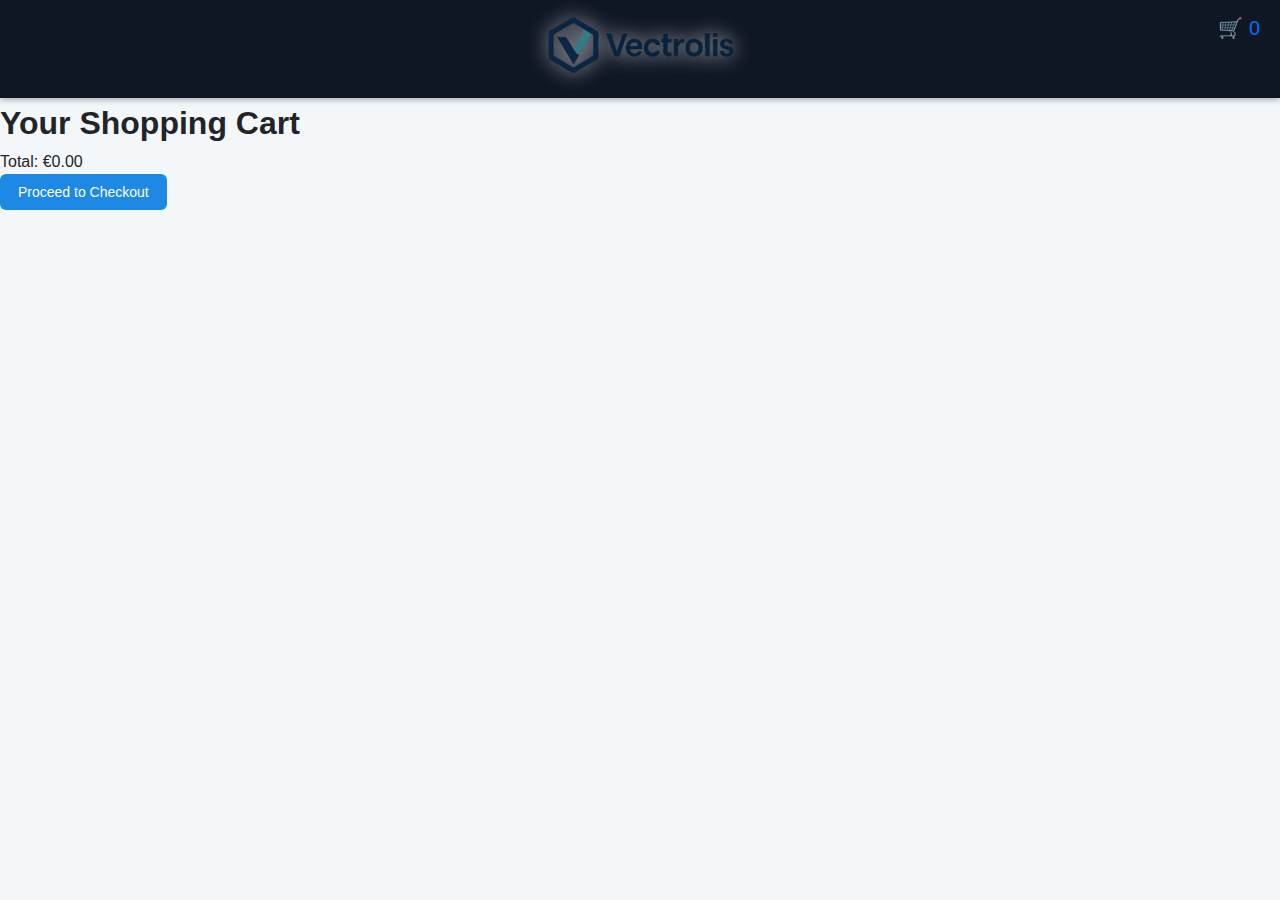
<file: cart.html>
<!DOCTYPE html>
<html lang="en">
  <head>
    <meta charset="UTF-8" />
    <title>Your Cart – Vectrolis Electronics</title>
    <meta name="viewport" content="width=device-width, initial-scale=1.0" />
    <link rel="stylesheet" href="style.css" />
  </head>
  <body>
    <header class="header">
      <div class="logo">
        <a href="index.html"
          ><img src="vectrolis.png" alt="Vectrolis Logo"
        /></a>
      </div>
      <a href="cart.html" class="cart-link"
        >🛒 <span class="cart-count">0</span></a
      >
    </header>

    <main>
      <h1>Your Shopping Cart</h1>

      <ul id="cart-list" class="cart-list"></ul>

      <div class="cart-total">
        <p>Total: €<span id="total">0.00</span></p>
        <button class="checkout-button">Proceed to Checkout</button>
      </div>
    </main>

    <script>
      // Load cart and render contents
      let cart = JSON.parse(localStorage.getItem("cart")) || [];

      const cartList = document.getElementById("cart-list");
      const totalElement = document.getElementById("total");

      function renderCart() {
        cartList.innerHTML = "";
        let total = 0;

        cart.forEach((item, index) => {
          total += item.price;
          const li = document.createElement("li");
          li.innerHTML = `
          ${item.product} - €${item.price.toFixed(2)}
          <button onclick="removeFromCart(${index})">Remove</button>
        `;
          cartList.appendChild(li);
        });

        totalElement.textContent = total.toFixed(2);
      }

      function removeFromCart(index) {
        cart.splice(index, 1);
        localStorage.setItem("cart", JSON.stringify(cart));
        renderCart();
        updateCartCount();
      }

      function updateCartCount() {
        const count = cart.length;
        const counter = document.querySelector(".cart-count");
        if (counter) counter.textContent = count;
      }

      document
        .querySelector(".checkout-button")
        .addEventListener("click", () => {
          window.location.href = "checkout.html";
        });

      document.addEventListener("DOMContentLoaded", () => {
        renderCart();
        updateCartCount();
      });
    </script>
  </body>
</html>
</file>
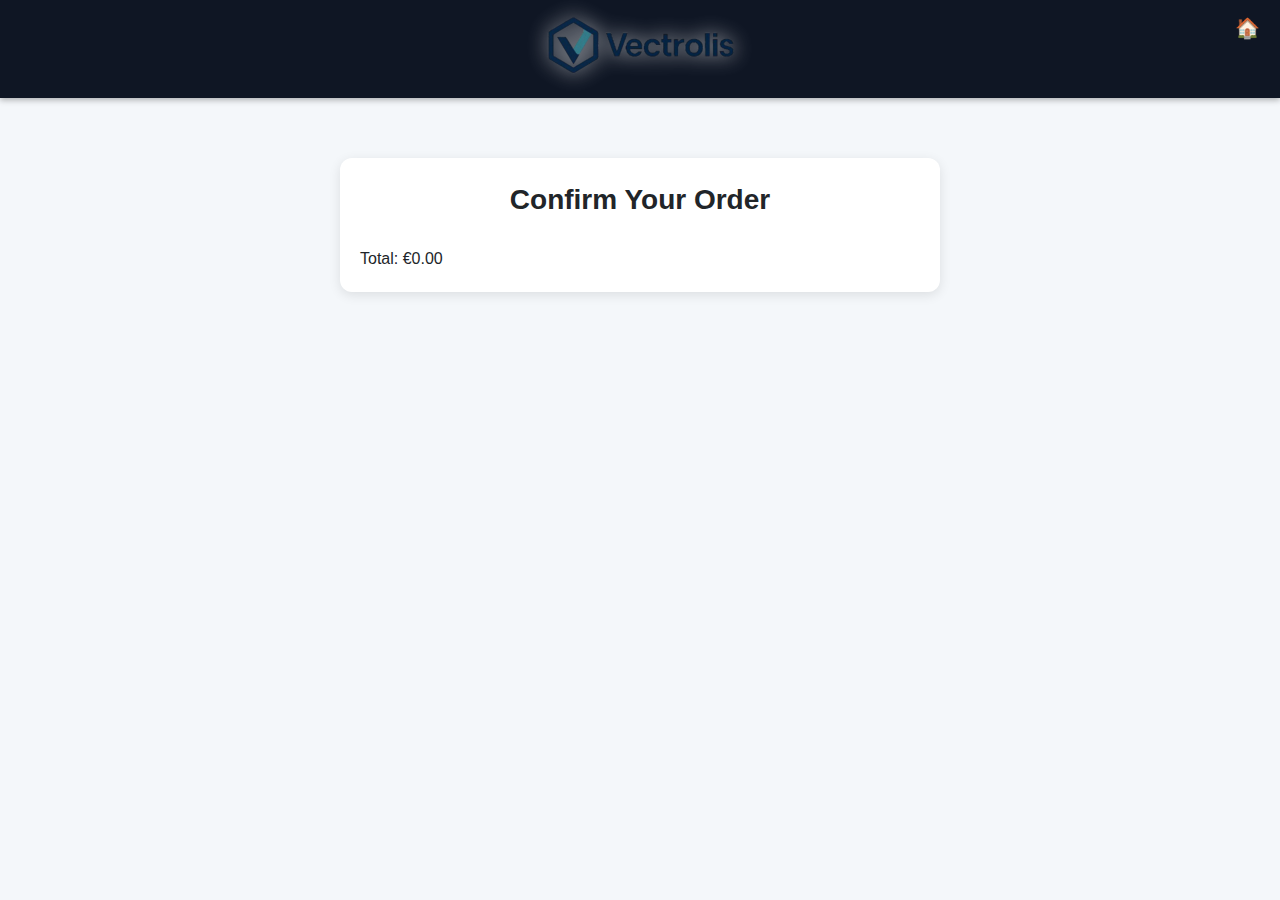
<file: checkout.html>
<!DOCTYPE html>
<html lang="en">
  <head>
    <meta charset="UTF-8" />
    <title>Checkout – Vectrolis</title>
    <!-- PayPal SDK -->
    <script src="https://www.paypal.com/sdk/js?client-id=AXxfs1iFlJrAk3A3h9-mvYwGVaC89OOTLAX0lkYizuupw9IQ9YQE2RmyCsBPT7ndXA6dBULV72yUfD6K"></script>
    <link rel="stylesheet" href="style.css" />
  </head>
  <body>
    <header class="header">
      <div class="logo">
        <img src="vectrolis.png" alt="Vectrolis Logo" />
      </div>
      <a href="index.html" class="cart-link">🏠</a>
    </header>

    <main class="cart-content">
      <h1>Confirm Your Order</h1>
      <ul id="cart-list"></ul>
      <p>Total: €<span id="total">0.00</span></p>
      <div id="paypal-button-container"></div>
    </main>

    <script src="checkout.js"></script>
  </body>
</html>
</file>
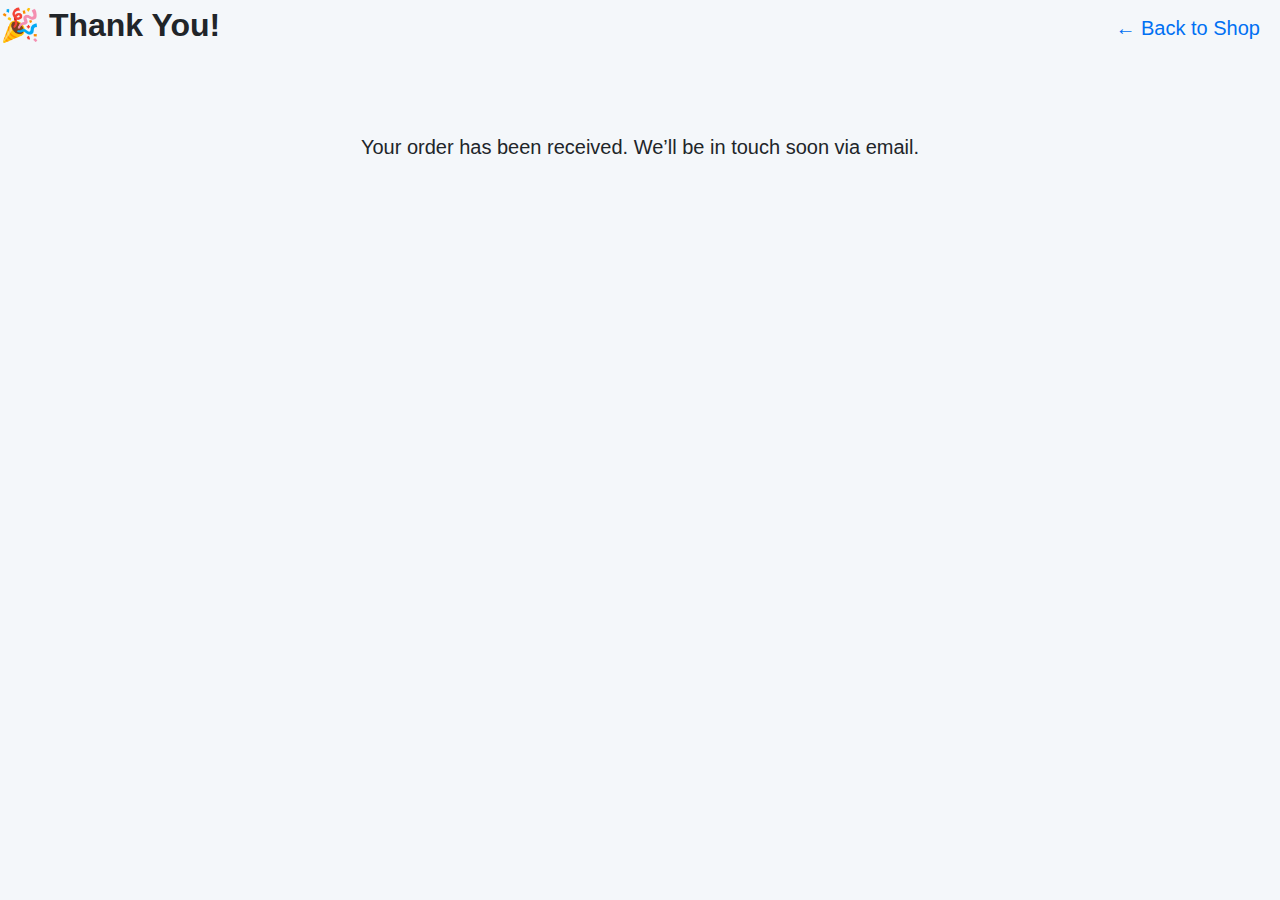
<file: thankyou.html>
<!DOCTYPE html>
<html lang="en">
  <head>
    <meta charset="UTF-8" />
    <title>Thank You | Vectrolis</title>
    <link rel="stylesheet" href="style.css" />
  </head>
  <body>
    <header><h1>🎉 Thank You!</h1></header>
    <section>
      <p id="message">
        Your order has been received. We’ll be in touch soon via email.
      </p>
      <a href="index.html" class="cart-link">← Back to Shop</a>
    </section>

    <script>
      const name = localStorage.getItem("customerName");
      if (name) {
        document.getElementById(
          "message"
        ).textContent = `Thanks, ${name}! Your order was received and we’ll contact you soon.`;
        localStorage.removeItem("customerName");
      }
    </script>
  </body>
</html>
</file>
<file: style.css>
/* RESET */
* {
  box-sizing: border-box;
  margin: 0;
  padding: 0;
}

body {
  font-family: "Segoe UI", Roboto, Arial, sans-serif;
  background-color: #f4f7fa;
  color: #212529;
  line-height: 1.6;
  animation: fadeIn 0.6s ease;
}

@keyframes fadeIn {
  from {
    opacity: 0;
  }
  to {
    opacity: 1;
  }
}

/* HEADER */
.header {
  background-color: #0f1624;
  display: flex;
  flex-direction: column;
  align-items: center;
  padding: 4px 16px;
  box-shadow: 0 2px 6px rgba(0, 0, 0, 0.3);
  position: sticky;
  top: 0;
  z-index: 100;
}

.logo {
  padding: 12px 0;
}

.logo img {
  max-height: 180px;
  filter: drop-shadow(0 0 10px rgba(255, 255, 255, 0.7));
  transition: transform 0.3s ease;
}

.logo img:hover {
  transform: scale(1.05);
}

/* CART ICON */
.cart-link {
  position: absolute;
  top: 12px;
  right: 20px;
  font-size: 36px;
  color: #ffd600;
  text-decoration: none;
  transition: transform 0.2s ease;
}

.cart-link:hover {
  transform: scale(1.2);
}

.cart-link.added {
  animation: bump 0.3s ease;
}

@keyframes bump {
  0% {
    transform: scale(1);
  }
  50% {
    transform: scale(1.3);
  }
  100% {
    transform: scale(1);
  }
}

/* PRODUCT LIST */
.product-list {
  display: flex;
  flex-wrap: wrap;
  justify-content: center;
  gap: 32px;
  padding: 40px 20px;
}

/* PRODUCT CARD */
.product {
  background-color: #ffffff;
  border-radius: 12px;
  box-shadow: 0 3px 14px rgba(0, 0, 0, 0.08);
  width: 260px;
  text-align: center;
  padding: 24px;
  transition: transform 0.2s ease;
}

.product:hover {
  transform: translateY(-4px);
}

.product img {
  max-width: 100%;
  height: auto;
  border-radius: 6px;
  margin-bottom: 12px;
}

.product h2 {
  font-size: 18px;
  margin-bottom: 8px;
  color: #1e2022;
}

.price {
  font-weight: bold;
  color: #0070f3;
  font-size: 16px;
  margin-bottom: 16px;
}

/* BUTTONS */
button {
  background-color: #1e88e5;
  color: white;
  border: none;
  padding: 10px 18px;
  font-size: 14px;
  border-radius: 6px;
  cursor: pointer;
  transition: background-color 0.3s ease;
}

button:hover {
  background-color: #0d6efd;
}

/* CART PAGE */
.cart-content {
  max-width: 600px;
  margin: 60px auto;
  padding: 20px;
  background-color: #fff;
  border-radius: 12px;
  box-shadow: 0 3px 12px rgba(0, 0, 0, 0.1);
}

.cart-content h1 {
  margin-bottom: 24px;
  font-size: 28px;
  text-align: center;
}

.cart-content ul {
  list-style: none;
  margin-bottom: 16px;
}

.cart-content li {
  display: flex;
  justify-content: space-between;
  margin-bottom: 12px;
}

.total {
  text-align: right;
  font-size: 18px;
  font-weight: bold;
  margin-bottom: 20px;
}

/* THANK YOU PAGE */
section {
  text-align: center;
  margin: 80px auto;
  max-width: 600px;
}

section p {
  font-size: 20px;
  margin-bottom: 24px;
}

.cart-link {
  font-size: 20px;
  color: #0070f3;
  text-decoration: none;
}

.cart-link:hover {
  text-decoration: underline;
}
</file>
